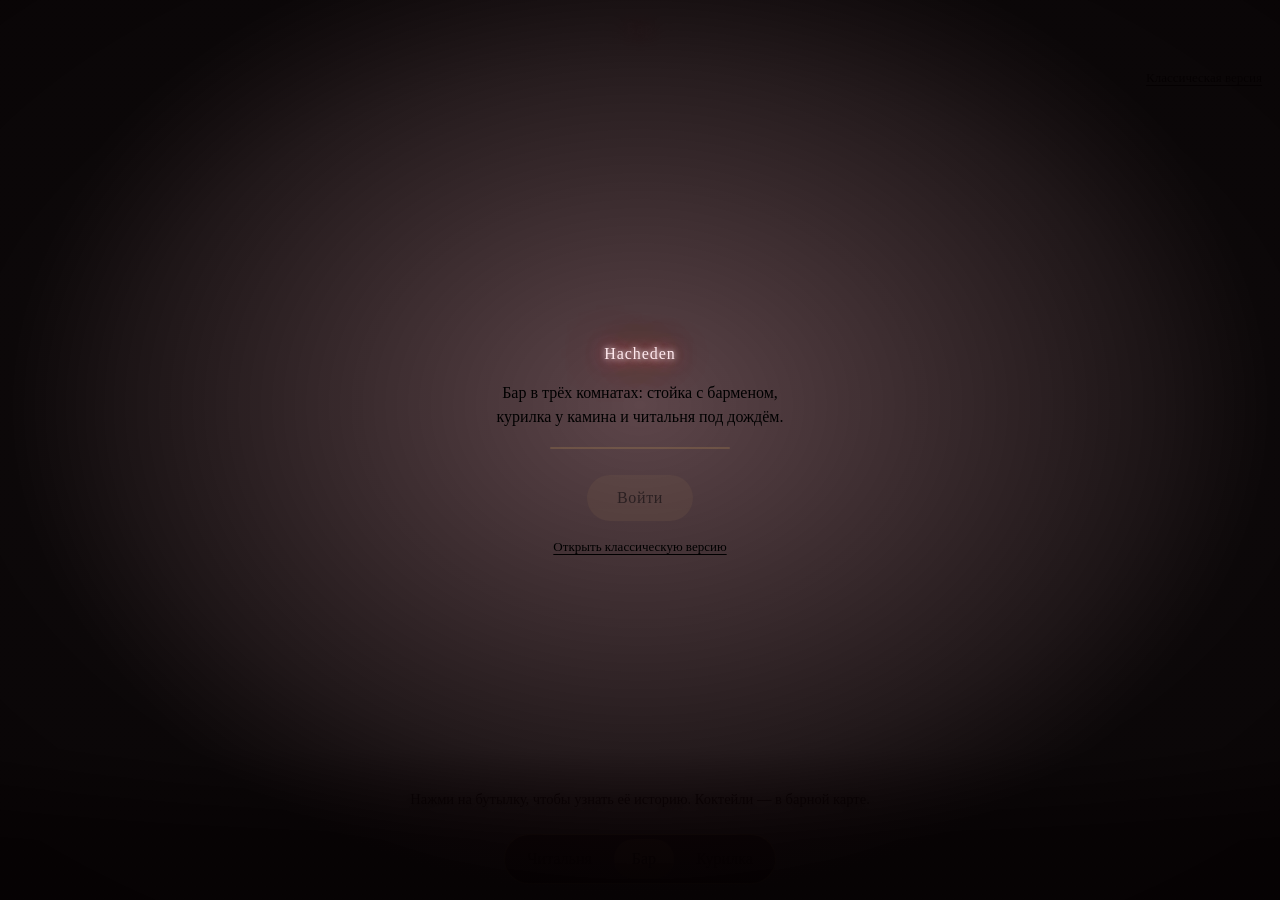
<file: 3d/src.html>
<!doctype html>
<html lang="ru">
<head>
<meta charset="utf-8">
<meta name="viewport" content="width=device-width, initial-scale=1, viewport-fit=cover">
<title>Hacheden 3D</title>
<meta name="description" content="Бар Hacheden в 3D: стойка, курилка с камином и читальня с книгами.">
<link href="https://fonts.googleapis.com/css2?family=Forum&family=Literata:opsz,wght@7..72,400..600&display=swap" rel="stylesheet">
<style>
/*@@CSS@@*/

  /* ================= 3D ================= */
  html, body { overflow: hidden; overscroll-behavior: none; }
  .app { position: fixed; inset: 0; overflow: hidden; overflow: clip; touch-action: none; user-select: none; -webkit-user-select: none; }
  #gl { position: absolute; inset: 0; width: 100%; height: 100%; display: block; outline: none;
    transition: transform 1.15s cubic-bezier(.6,0,.25,1), filter 1.15s ease; }
  .app.cu #gl { transform: scale(1.35); filter: blur(7px) brightness(.45); }
  .app.cu-hide #gl { visibility: hidden; }
  .vignette { position: absolute; inset: 0; pointer-events: none;
    background: radial-gradient(ellipse 75% 70% at 50% 46%, transparent 55%, rgba(4,1,2,.55) 100%); }
  .app.hover #gl { cursor: pointer; }
  .app.drag #gl { cursor: grabbing; }

  .zone-title { position: absolute; left: 0; right: 0; top: 20px; z-index: 3; margin: 0; text-align: center; pointer-events: none;
    font: 400 clamp(26px, 3.4vw, 38px)/1 var(--font-display); letter-spacing: .08em; color: #ffe6ea;
    text-shadow: 0 0 4px rgba(255,255,255,.7), 0 0 16px #ff4466, 0 0 34px #ff2a55; transition: opacity .5s; }
  .zone-title.swap { opacity: 0; }
  .zone-sub { display: block; margin-top: 8px; font: 400 14px/1.3 var(--font-text); letter-spacing: 0; color: var(--muted); text-shadow: 0 1px 6px #000; }

  .hud { position: absolute; left: 0; right: 0; bottom: 0; z-index: 4; padding: 0 12px calc(16px + env(safe-area-inset-bottom, 0px));
    display: grid; justify-items: center; gap: 10px; pointer-events: none;
    background: linear-gradient(rgba(6,2,3,0), rgba(6,2,3,.66) 60%); padding-top: 40px; }
  .hud > * { pointer-events: auto; }
  .hint { margin: 0; max-width: 640px; text-align: center; color: var(--muted); font-size: 14.5px; line-height: 1.45; pointer-events: none; text-shadow: 0 1px 8px #000; }
  .spots { display: flex; gap: 8px; max-width: 100%; overflow-x: auto; scrollbar-width: none; padding: 2px; }
  .spots::-webkit-scrollbar { display: none; }
  .spot { flex: none; appearance: none; border: 1px solid rgba(214,170,92,.35); background: rgba(14,5,8,.62); color: var(--cream);
    font: 400 14.5px/1 var(--font-text); padding: 9px 13px; border-radius: 999px; cursor: pointer; transition: border-color .2s, background .2s; }
  .spot:hover, .spot.lit { border-color: var(--brass); background: rgba(214,170,92,.18); }
  .spot.in { border-color: #ffd27a; background: rgba(255,210,122,.22); }
  .spot:focus-visible { outline: 2px solid var(--brass); outline-offset: 2px; }
  .nav { display: flex; gap: 4px; padding: 4px; border: 1px solid rgba(214,170,92,.45); border-radius: 999px; background: rgba(14,5,8,.8); }
  .nav button { appearance: none; border: 0; background: none; color: var(--muted); font: 400 17px/1 var(--font-display);
    padding: 11px 18px; border-radius: 999px; cursor: pointer; transition: background .25s, color .25s; }
  .nav button[aria-current="true"] { background: rgba(214,170,92,.22); color: var(--cream); }
  .nav button:hover { color: var(--cream); }
  .nav button:focus-visible { outline: 2px solid var(--brass); outline-offset: 2px; }

  .tip { position: absolute; z-index: 5; left: 0; top: 0; padding: 7px 12px; border-radius: 8px; pointer-events: none;
    background: rgba(14,5,8,.86); border: 1px solid rgba(214,170,92,.45); color: var(--cream); font: 400 15px/1.2 var(--font-text);
    white-space: nowrap; opacity: 0; transition: opacity .15s; }
  .tip.show { opacity: 1; }
  .classic { position: absolute; z-index: 4; right: 18px; top: 70px; color: var(--muted); font-size: 13px; text-decoration: underline; text-underline-offset: 3px; }
  .classic:hover { color: var(--brass); }

  /* вход */
  .intro { position: fixed; inset: 0; z-index: 10; display: grid; place-content: center; justify-items: center; gap: 18px; padding: 24px;
    text-align: center; background: radial-gradient(ellipse at 50% 45%, rgba(40,8,14,.75), rgba(5,1,2,.97) 70%);
    transition: opacity 1.1s ease, visibility 1.1s; }
  .intro.gone { opacity: 0; visibility: hidden; pointer-events: none; }
  .intro h1 { margin: 0; font: 400 clamp(56px, 11vw, 120px)/1 var(--font-display); letter-spacing: .06em; color: #ffe9ee;
    text-shadow: 0 0 6px #fff, 0 0 18px #ff4d6d, 0 0 44px #ff2450, 0 0 90px #ff2450; animation: flicker 2.4s .3s both; }
  .intro p { margin: 0; color: var(--muted); font-size: 16px; line-height: 1.5; max-width: 36ch; }
  .enter { appearance: none; margin-top: 8px; padding: 14px 30px; border-radius: 999px; border: 1px solid var(--brass);
    background: rgba(214,170,92,.14); color: var(--cream); font: 400 21px/1 var(--font-display); letter-spacing: .04em; cursor: pointer;
    transition: background .2s, opacity .4s; }
  .enter:hover { background: rgba(214,170,92,.3); }
  .enter:disabled { opacity: .45; cursor: progress; }
  .enter:focus-visible { outline: 2px solid var(--brass); outline-offset: 3px; }
  .load { width: 180px; height: 2px; border-radius: 2px; background: rgba(214,170,92,.2); overflow: hidden; }
  .load i { display: block; height: 100%; width: 0; background: var(--brass); transition: width .3s; }
  .intro .classic { position: static; }
  .nogl { max-width: 40ch; }

  .app .music, .app .order { animation-delay: .2s; }
  @media (max-width: 640px) {
    .zone-title { top: 74px; }
    .nav button { padding: 10px 14px; font-size: 16px; }
    .classic { top: auto; bottom: auto; right: 12px; top: 64px; }
    .hint { font-size: 13.5px; }
  }
  @media (prefers-reduced-motion: reduce) {
    #gl, .zone-title, .intro { transition: none; }
    .intro h1 { animation: none; }
  }
</style>
<script type="importmap">
{ "imports": {
  "three": "https://cdn.jsdelivr.net/npm/three@0.170.0/build/three.module.js",
  "three/addons/": "https://cdn.jsdelivr.net/npm/three@0.170.0/examples/jsm/"
} }
</script>
</head>
<body>
<main class="app" id="app" data-room="1">
  <canvas id="gl" aria-hidden="true"></canvas>
  <div class="vignette"></div>
  <h2 class="zone-title" id="zone-title" aria-live="polite">Бар<span class="zone-sub" id="zone-sub"></span></h2>
  <a class="classic" href="https://hacheden.netlify.app/">Классическая версия</a>
  <div class="hud">
    <p class="hint" id="hint">Нажми на бутылку, чтобы узнать её историю. Коктейли — в барной карте.</p>
    <div class="spots" id="spots" role="group" aria-label="Что есть в этой комнате"></div>
    <nav class="nav" id="nav" aria-label="Комнаты">
      <button type="button" data-zone="0">Читальня</button>
      <button type="button" data-zone="1" aria-current="true">Бар</button>
      <button type="button" data-zone="2">Курилка</button>
    </nav>
  </div>
  <div class="tip" id="tip" aria-hidden="true"></div>
  <div class="served" id="served" hidden></div>
  <!--@@BUTTONS@@-->
</main>

<div class="intro" id="intro">
  <h1>Hacheden</h1>
  <p id="intro-text">Бар в трёх комнатах: стойка с барменом, курилка у камина и читальня под дождём.</p>
  <div class="load" aria-hidden="true"><i id="load"></i></div>
  <button class="enter" id="enter" type="button" disabled>Войти</button>
  <a class="classic" href="https://hacheden.netlify.app/">Открыть классическую версию</a>
</div>

<!--@@HTML@@-->
<script>
  /* общие связки между 3D-сценой и модулями основной версии */
  const reduceMotion = matchMedia("(prefers-reduced-motion: reduce)");
  let busy = false, cur = 1;
  const app = document.getElementById("app");
  const H3D = {};
  function setRoom(i) { if (H3D.go) H3D.go(i); }
  const Bartender = {
    setActive() {}, release() {}, serve() { return 0; }, glassX() { return 0; },
    prep() { if (H3D.prep) H3D.prep(); }, done() { if (H3D.done) H3D.done(); }
  };
  const Ambience = { setActive(on) { if (H3D.pause) H3D.pause(!on); } };
  function noGL() {
    if (H3D.ready) return;
    document.getElementById("intro-text").textContent = "3D-версия не открылась: браузер не поддерживает WebGL или не загрузилась графика. Классическая версия работает везде.";
    document.getElementById("enter").hidden = true;
    document.querySelector(".load").hidden = true;
  }
  setTimeout(noGL, 25000);
/*@@SHARED@@*/
</script>
<script type="module">
/*@@SCENE@@*/
</script>
</body>
</html>
</file>
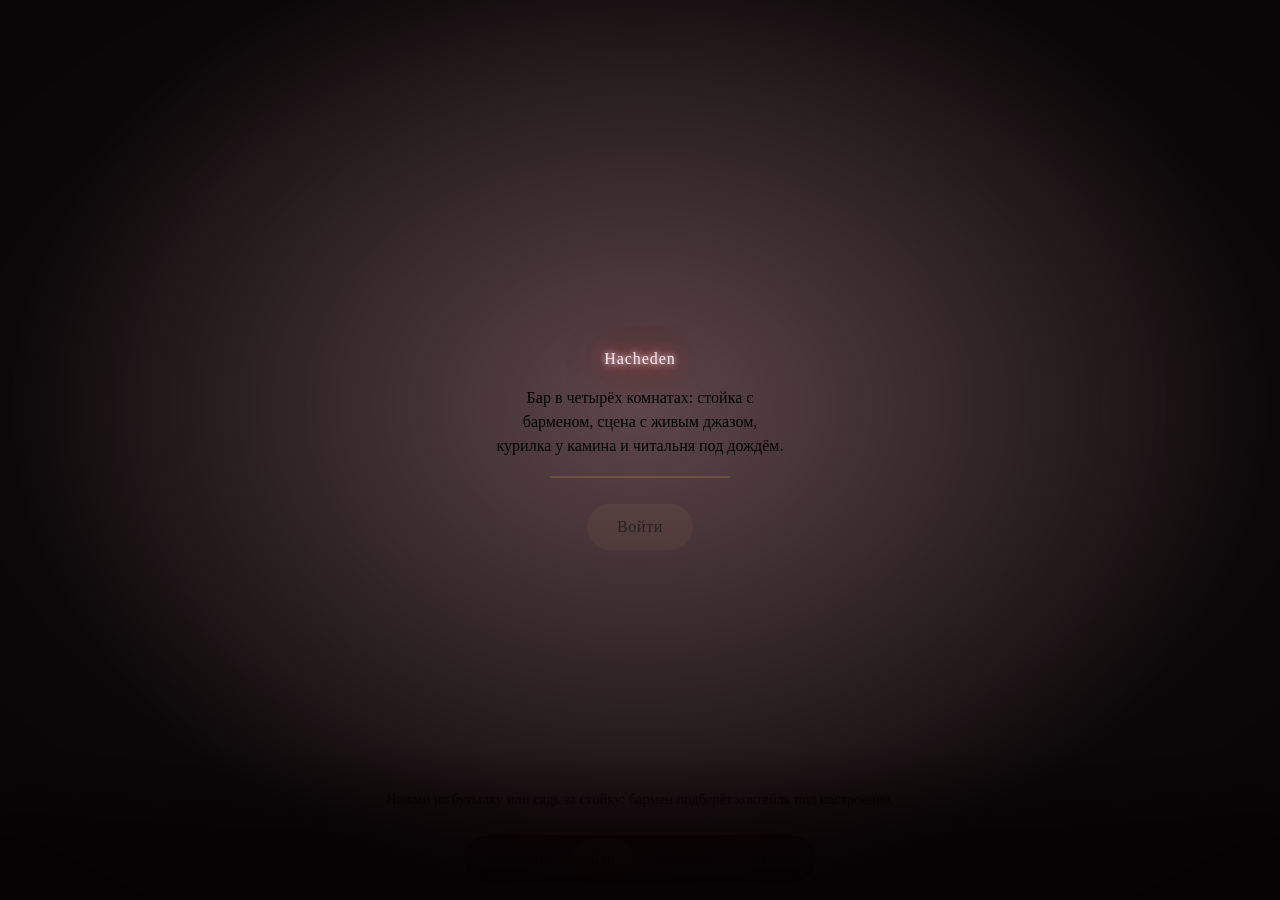
<file: src/page.html>
<!doctype html>
<html lang="ru">
<head>
<meta charset="utf-8">
<meta name="viewport" content="width=device-width, initial-scale=1, viewport-fit=cover">
<title>Hacheden</title>
<meta name="description" content="Бар Hacheden в 3D: стойка, курилка с камином и читальня с книгами.">
<link href="https://fonts.googleapis.com/css2?family=Forum&family=Literata:opsz,wght@7..72,400..600&display=swap" rel="stylesheet">
<style>
/*@@CSS@@*/

  /* ================= 3D ================= */
  html, body { overflow: hidden; overscroll-behavior: none; }
  .app { position: fixed; inset: 0; overflow: hidden; overflow: clip; touch-action: none; user-select: none; -webkit-user-select: none; }
  #gl { position: absolute; inset: 0; width: 100%; height: 100%; display: block; outline: none;
    transition: transform 1.15s cubic-bezier(.6,0,.25,1), filter 1.15s ease; }
  .app.cu #gl { transform: scale(1.35); filter: blur(7px) brightness(.45); }
  .app.cu-hide #gl { visibility: hidden; }
  .vignette { position: absolute; inset: 0; pointer-events: none;
    background: radial-gradient(ellipse 75% 70% at 50% 46%, transparent 55%, rgba(4,1,2,.55) 100%); }
  .app.hover #gl { cursor: pointer; }
  .app.drag #gl { cursor: grabbing; }

  .zone-title { position: absolute; left: 0; right: 0; top: 20px; z-index: 3; margin: 0; text-align: center; pointer-events: none;
    font: 400 clamp(26px, 3.4vw, 38px)/1 var(--font-display); letter-spacing: .08em; color: #ffe6ea;
    text-shadow: 0 0 4px rgba(255,255,255,.7), 0 0 16px #ff4466, 0 0 34px #ff2a55; transition: opacity .5s; }
  .zone-title.swap { opacity: 0; }
  .zone-sub { display: block; margin-top: 8px; font: 400 14px/1.3 var(--font-text); letter-spacing: 0; color: var(--muted); text-shadow: 0 1px 6px #000; }

  .hud { position: absolute; left: 0; right: 0; bottom: 0; z-index: 4; padding: 0 12px calc(16px + env(safe-area-inset-bottom, 0px));
    display: grid; justify-items: center; gap: 10px; pointer-events: none;
    background: linear-gradient(rgba(6,2,3,0), rgba(6,2,3,.66) 60%); padding-top: 40px; }
  .hud > * { pointer-events: auto; }
  .hint { margin: 0; max-width: 640px; text-align: center; color: var(--muted); font-size: 14.5px; line-height: 1.45; pointer-events: none; text-shadow: 0 1px 8px #000; }
  .spots { display: flex; gap: 8px; max-width: 100%; overflow-x: auto; scrollbar-width: none; padding: 2px; }
  .spots::-webkit-scrollbar { display: none; }
  .spot { flex: none; appearance: none; border: 1px solid rgba(214,170,92,.35); background: rgba(14,5,8,.62); color: var(--cream);
    font: 400 14.5px/1 var(--font-text); padding: 9px 13px; border-radius: 999px; cursor: pointer; transition: border-color .2s, background .2s; }
  .spot:hover, .spot.lit { border-color: var(--brass); background: rgba(214,170,92,.18); }
  .spot.in { border-color: #ffd27a; background: rgba(255,210,122,.22); }
  .spot:focus-visible { outline: 2px solid var(--brass); outline-offset: 2px; }
  .nav { display: flex; gap: 4px; padding: 4px; border: 1px solid rgba(214,170,92,.45); border-radius: 999px; background: rgba(14,5,8,.8); }
  .nav button { appearance: none; border: 0; background: none; color: var(--muted); font: 400 17px/1 var(--font-display);
    padding: 11px 18px; border-radius: 999px; cursor: pointer; transition: background .25s, color .25s; }
  .nav button[aria-current="true"] { background: rgba(214,170,92,.22); color: var(--cream); }
  .nav button:hover { color: var(--cream); }
  .nav button:focus-visible { outline: 2px solid var(--brass); outline-offset: 2px; }

  .tip { position: absolute; z-index: 5; left: 0; top: 0; padding: 7px 12px; border-radius: 8px; pointer-events: none;
    background: rgba(14,5,8,.86); border: 1px solid rgba(214,170,92,.45); color: var(--cream); font: 400 15px/1.2 var(--font-text);
    white-space: nowrap; opacity: 0; transition: opacity .15s; }
  .tip.show { opacity: 1; }
  .bubble { position: absolute; z-index: 5; left: 0; top: 0; max-width: min(280px, 70vw); padding: 10px 14px; border-radius: 14px;
    background: #f3e8d2; color: #2a1610; font: 400 15px/1.4 var(--font-text); box-shadow: 0 8px 24px rgba(0,0,0,.45);
    pointer-events: none; opacity: 0; transition: opacity .25s; }
  .bubble::after { content: ""; position: absolute; left: 50%; bottom: -7px; margin-left: -7px; border: 7px solid transparent; border-bottom: 0; border-top-color: #f3e8d2; }
  .bubble.show { opacity: 1; }
  /* шоу бармена: название сверху, шаги снизу, всё остальное убрано */
  .show-ui { position: absolute; inset: 0; z-index: 6; pointer-events: none; }
  .show-title { position: absolute; top: 20px; left: 0; right: 0; margin: 0; padding: 0 130px; text-align: center;
    font: 400 clamp(26px, 3.6vw, 40px)/1.1 var(--font-display); letter-spacing: .05em; color: #ffe6ea;
    text-shadow: 0 0 4px #fff, 0 0 14px #ff5c7a, 0 0 30px #ff2a55; }
  .show-skip { position: absolute; top: 18px; left: 18px; pointer-events: auto; appearance: none; padding: 10px 18px; border-radius: 999px;
    border: 1px solid rgba(214,170,92,.5); background: rgba(14,5,8,.72); color: var(--cream); font: 400 16px/1 var(--font-display); cursor: pointer; }
  .show-skip:hover { border-color: var(--brass); color: var(--brass); }
  .show-skip:focus-visible { outline: 2px solid var(--brass); outline-offset: 2px; }
  .show-cap { position: absolute; left: 0; right: 0; bottom: 0; margin: 0; padding: 70px 16px calc(26px + env(safe-area-inset-bottom, 0px)); text-align: center;
    background: linear-gradient(rgba(8,2,4,0), rgba(8,2,4,.8) 60%); }
  .show-cap.show { animation: cap-rise .45s cubic-bezier(.2,.8,.2,1) both; }
  .show-count { display: block; min-height: 18px; color: var(--muted); font-size: 14px; }
  .show-text { display: block; margin-top: 6px; font: 400 clamp(20px, 2.8vw, 30px)/1.25 var(--font-display); color: var(--cream); text-shadow: 0 2px 12px rgba(0,0,0,.7); }
  /* карточка рецепта: что уже в бокале и что дальше */
  .show-card { position: absolute; right: 22px; top: max(84px, calc(50% - 230px)); width: 248px; box-sizing: border-box; padding: 16px 16px 12px;
    border-radius: 14px; border: 1px solid rgba(214,170,92,.32); background: linear-gradient(rgba(20,8,11,.82), rgba(12,4,7,.86));
    box-shadow: 0 18px 50px rgba(0,0,0,.5); backdrop-filter: blur(6px); -webkit-backdrop-filter: blur(6px); }
  .sc-cup { display: block; width: 74px; height: 83px; margin: 0 auto 6px; overflow: visible; }
  .sc-cup .gl { fill: rgba(255,255,255,.05); stroke: rgba(241,228,204,.75); stroke-width: 1.6; stroke-linejoin: round; }
  .sc-cup .st { fill: none; stroke: rgba(241,228,204,.75); stroke-width: 1.6; stroke-linecap: round; }
  .sc-cup .ly { animation: sc-in .7s cubic-bezier(.2,.8,.2,1) both; transform-box: fill-box; transform-origin: bottom; transition: fill .9s; }
  @keyframes sc-in { from { transform: scaleY(0); } to { transform: none; } }
  .sc-sub { margin: 0 0 8px; text-align: center; color: var(--brass); font: 400 13px/1.2 var(--font-text); letter-spacing: .08em; text-transform: uppercase; }
  .sc-list { list-style: none; margin: 0; padding: 0; }
  .sc-list li { display: grid; grid-template-columns: 10px 1fr auto; align-items: center; gap: 9px; padding: 6px 8px; border-radius: 8px;
    color: rgba(241,228,204,.62); font: 400 15px/1.25 var(--font-text); transition: color .3s, background .3s; }
  .sc-list li i { width: 9px; height: 9px; border-radius: 50%; box-shadow: 0 0 0 1px rgba(255,255,255,.25) inset; }
  .sc-list li.tech i { background: none; border-radius: 1px; width: 7px; height: 7px; transform: rotate(45deg); box-shadow: 0 0 0 1px var(--brass) inset; }
  .sc-list li .a { color: rgba(241,228,204,.5); font-size: 13px; white-space: nowrap; }
  .sc-list li.now { color: #fff3dc; background: rgba(214,170,92,.16); box-shadow: inset 2px 0 0 var(--brass); }
  .sc-list li.now .a { color: var(--brass); }
  .sc-list li.done { color: rgba(241,228,204,.42); }
  .sc-list li.done .a::after { content: " ✓"; color: var(--brass); }
  /* ярлык у бутылки */
  .show-tag { position: absolute; left: 0; top: 0; padding: 7px 12px; border-radius: 999px; border: 1px solid rgba(214,170,92,.6);
    background: rgba(14,5,8,.82); color: #fff3dc; font: 400 17px/1 var(--font-display); letter-spacing: .03em; white-space: nowrap;
    opacity: 0; transition: opacity .3s; pointer-events: none; }
  .show-tag.show { opacity: 1; }
  @media (min-width: 641px) and (max-height: 640px) {
    .show-card { top: 76px; padding: 10px 12px 8px; width: 230px; }
    .sc-cup { width: 46px; height: 52px; margin-bottom: 2px; }
    .sc-sub { font-size: 11px; margin-bottom: 4px; }
    .sc-list li { font-size: 13.5px; padding: 3px 7px; }
  }
  @media (max-width: 640px) {
    .show-card { top: 116px; right: 8px; left: auto; transform: none; width: 156px; padding: 8px 8px 5px; background: rgba(14,5,8,.62); }
    .sc-cup { width: 36px; height: 40px; margin-bottom: 0; }
    .sc-sub { display: none; }
    .sc-list { max-height: 34vh; overflow: hidden; }
    .sc-list li { font-size: 12px; padding: 2px 5px; gap: 5px; grid-template-columns: 7px 1fr auto; }
    .sc-list li .a { font-size: 11px; }
    .show-tag { font-size: 14px; padding: 5px 10px; }
    /* во время огненной струи карточка уходит: на узком экране ей не место над пламенем */
    .show-ui.fire .show-card { opacity: 0; }
  }
  .show-card { transition: opacity .5s; }
  @keyframes cap-rise { from { opacity: 0; transform: translateY(10px); } to { opacity: 1; transform: none; } }
  .app.showing .hud, .app.showing .zone-title, .app.showing #order, .app.showing .tools { opacity: 0; visibility: hidden; }
  .hud { transition: opacity .6s, visibility .6s; }
  @media (max-width: 640px) { .show-title { top: 74px; padding: 0 16px; font-size: 28px; } }
  /* на улице: только подсказка и ответы, без навигации по залам */
  .app.street .nav, .app.street .spots, .app.street .zone-title, .app.street #order, .app.street .tools { opacity: 0; visibility: hidden; pointer-events: none; }
  .nav, .spots, .zone-title, #order, .tools { transition: opacity .8s, visibility .8s; }

  /* за стойкой: ответы бармену вместо подсказок */
  .fade { position: absolute; inset: 0; z-index: 7; background: #000; opacity: 0; pointer-events: none; transition: opacity .6s ease; }
  .fade.on { opacity: 1; pointer-events: auto; }
  .app.seated .spots, .app.seated .hint { display: none; }
  .app.seated .zone-title { opacity: 0; }
  .talk { display: flex; flex-wrap: wrap; justify-content: center; gap: 8px; max-width: 680px; }
  .talk[hidden] { display: none; }
  .talk button { appearance: none; border: 1px solid rgba(214,170,92,.6); background: rgba(14,5,8,.74); color: var(--cream);
    font: 400 17px/1 var(--font-display); letter-spacing: .02em; padding: 11px 18px; border-radius: 999px; cursor: pointer;
    opacity: 0; transform: translateY(6px); animation: talk-in .45s cubic-bezier(.2,.7,.3,1) forwards; transition: background .2s, border-color .2s; }
  .talk button:hover { background: rgba(214,170,92,.2); border-color: var(--brass); }
  .talk button:focus-visible { outline: 2px solid var(--brass); outline-offset: 2px; }
  .talk button.quiet { border-color: rgba(214,170,92,.28); color: var(--muted); }
  @keyframes talk-in { to { opacity: 1; transform: none; } }

  /* вход */
  .intro { position: fixed; inset: 0; z-index: 10; display: grid; place-content: center; justify-items: center; gap: 18px; padding: 24px;
    text-align: center; background: radial-gradient(ellipse at 50% 45%, rgba(40,8,14,.75), rgba(5,1,2,.97) 70%);
    transition: opacity 1.1s ease, visibility 1.1s; }
  .intro.closed { background: radial-gradient(ellipse at 50% 45%, rgba(26,6,10,.96), rgba(5,1,2,1) 70%); }
  .owner-out { appearance: none; border: 0; background: none; color: var(--muted); font: 400 13.5px/1.3 var(--font-text);
    text-decoration: underline; text-underline-offset: 3px; cursor: pointer; padding: 6px; }
  .owner-out:hover { color: var(--brass); }
  .peek { appearance: none; margin-top: 4px; padding: 11px 22px; border-radius: 999px; border: 1px solid rgba(214,170,92,.55); background: rgba(14,5,8,.6);
    color: var(--cream); font: 400 17px/1 var(--font-display); letter-spacing: .03em; cursor: pointer; }
  .peek:hover { border-color: var(--brass); color: var(--brass); }
  .peek:focus-visible { outline: 2px solid var(--brass); outline-offset: 3px; }
  .show-ui.closing .show-card, .show-ui.closing .show-tag { display: none; }
  .owner-out:focus-visible { outline: 2px solid var(--brass); outline-offset: 2px; }
  .intro.gone { opacity: 0; visibility: hidden; pointer-events: none; }
  .intro h1 { margin: 0; font: 400 clamp(56px, 11vw, 120px)/1 var(--font-display); letter-spacing: .06em; color: #ffe9ee;
    text-shadow: 0 0 6px #fff, 0 0 18px #ff4d6d, 0 0 44px #ff2450, 0 0 90px #ff2450; animation: flicker 2.4s .3s both; }
  .intro h1.off { color: #4a2a30; text-shadow: 0 0 2px rgba(255,80,110,.25); animation: none; }
  .status { padding: 8px 16px; border: 1px solid rgba(214,170,92,.45); border-radius: 999px; color: var(--cream) !important; font: 400 17px/1.3 var(--font-display) !important; letter-spacing: .02em; }
  .intro p { margin: 0; color: var(--muted); font-size: 16px; line-height: 1.5; max-width: 36ch; }
  .enter { appearance: none; margin-top: 8px; padding: 14px 30px; border-radius: 999px; border: 1px solid var(--brass);
    background: rgba(214,170,92,.14); color: var(--cream); font: 400 21px/1 var(--font-display); letter-spacing: .04em; cursor: pointer;
    transition: background .2s, opacity .4s; }
  .enter:hover { background: rgba(214,170,92,.3); }
  .enter:disabled { opacity: .45; cursor: progress; }
  .enter:focus-visible { outline: 2px solid var(--brass); outline-offset: 3px; }
  .load { width: 180px; height: 2px; border-radius: 2px; background: rgba(214,170,92,.2); overflow: hidden; }
  .load i { display: block; height: 100%; width: 0; background: var(--brass); transition: width .3s; }
  .nogl { max-width: 40ch; }

  .app .music, .app .order { animation-delay: .2s; }
  @media (max-width: 640px) {
    .zone-title { top: 74px; }
    .nav button { padding: 10px 12px; font-size: 16px; }
    .hint { font-size: 13.5px; }
    .talk { gap: 6px; }
    .talk button { font-size: 15.5px; padding: 10px 14px; }
  }
  @media (prefers-reduced-motion: reduce) {
    #gl, .zone-title, .intro { transition: none; }
    .intro h1 { animation: none; }
    .talk button { animation: none; opacity: 1; transform: none; }
  }
</style>
<script type="importmap">
{ "imports": {
  "three": "https://cdn.jsdelivr.net/npm/three@0.170.0/build/three.module.js",
  "three/addons/": "https://cdn.jsdelivr.net/npm/three@0.170.0/examples/jsm/"
} }
</script>
</head>
<body>
<main class="app" id="app" data-room="1">
  <canvas id="gl" aria-hidden="true"></canvas>
  <div class="vignette"></div>
  <h2 class="zone-title" id="zone-title" aria-live="polite">Бар<span class="zone-sub" id="zone-sub"></span></h2>
  <div class="hud">
    <p class="hint" id="hint">Нажми на бутылку или сядь за стойку: бармен подберёт коктейль под настроение.</p>
    <div class="talk" id="talk" role="group" aria-label="Ответ бармену" hidden></div>
    <div class="spots" id="spots" role="group" aria-label="Что есть в этой комнате"></div>
    <nav class="nav" id="nav" aria-label="Комнаты">
      <button type="button" data-zone="0">Читальня</button>
      <button type="button" data-zone="1" aria-current="true">Бар</button>
      <button type="button" data-zone="2">Курилка</button>
      <button type="button" data-zone="3">Сцена</button>
    </nav>
  </div>
  <div class="tip" id="tip" aria-hidden="true"></div>
  <div class="show-ui" id="show-ui" hidden>
    <h2 class="show-title" id="show-title"></h2>
    <button class="show-skip" id="show-skip" type="button">Пропустить</button>
    <aside class="show-card" aria-label="Рецепт">
      <svg class="sc-cup" id="sc-cup" viewBox="0 0 100 112" aria-hidden="true"></svg>
      <p class="sc-sub" id="sc-sub"></p>
      <ol class="sc-list" id="sc-list"></ol>
    </aside>
    <div class="show-tag" id="show-tag" aria-hidden="true"></div>
    <p class="show-cap" id="show-cap" aria-live="polite"><span class="show-count" id="show-count"></span><span class="show-text" id="show-text"></span></p>
  </div>
  <div class="bubble" id="bubble" role="status" aria-live="polite"></div>
  <div class="fade" id="fade" aria-hidden="true"></div>
  <div class="served" id="served" hidden></div>
  <!--@@BUTTONS@@-->
</main>

<div class="intro" id="intro">
  <h1>Hacheden</h1>
  <p id="intro-text">Бар в четырёх комнатах: стойка с барменом, сцена с живым джазом, курилка у камина и читальня под дождём.</p>
  <div class="load" aria-hidden="true"><i id="load"></i></div>
  <p class="status" id="status" hidden></p>
  <button class="enter" id="enter" type="button" disabled>Войти</button>
  <button class="peek" id="peek" type="button" hidden>Заглянуть: смена закрывается</button>
  <button class="owner-out" id="owner-out" type="button" hidden>Выйти из режима хозяина</button>
</div>

<!--@@HTML@@-->
<script>
  /* общие связки между 3D-сценой и модулями основной версии */
  let busy = false, cur = 1;
  const app = document.getElementById("app");
  const H3D = {};
  function setRoom(i) { if (H3D.go) H3D.go(i); }
  const Bartender = {
    setActive() {}, release() {}, serve() { return 0; }, glassX() { return 0; },
    prep() { if (H3D.prep) H3D.prep(); }, done() { if (H3D.done) H3D.done(); }
  };
  const Ambience = { setActive(on) { if (H3D.pause) H3D.pause(!on); } };
  function noGL() {
    if (H3D.ready) return;
    document.getElementById("intro-text").textContent = "Бар не открылся: этот браузер не поддерживает 3D-графику (WebGL) или страница не загрузилась. Попробуй обновить страницу или открыть сайт в Chrome, Safari или Firefox.";
    document.getElementById("enter").hidden = true;
    document.querySelector(".load").hidden = true;
  }
  setTimeout(noGL, 25000);
/*@@SHARED@@*/
</script>
<script type="module">
/*@@SCENE@@*/
</script>
</body>
</html>
</file>
